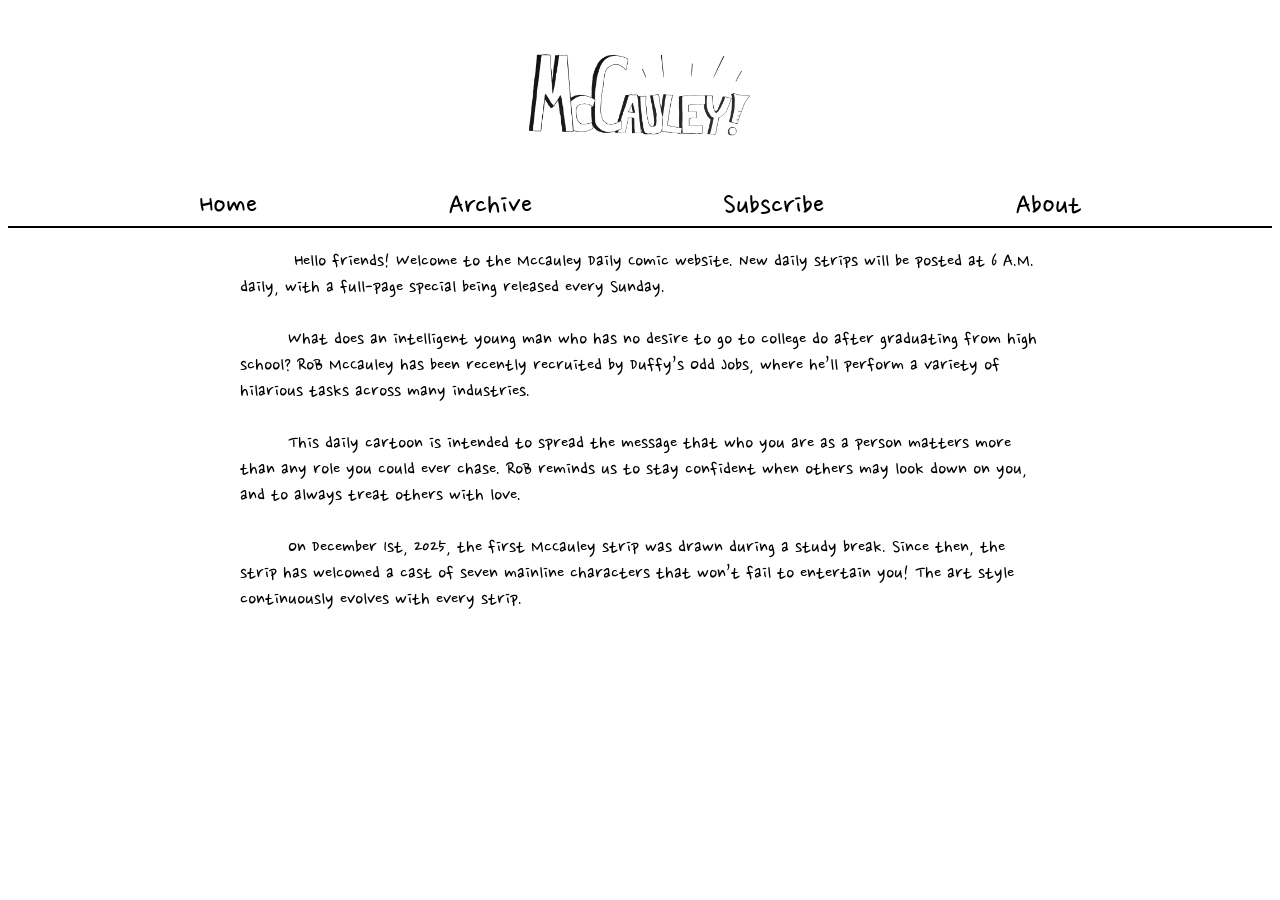
<file: about.html>
<!DOCTYPE html>
<html lang="en">
<head>
    <!-- Google tag (gtag.js) -->
    <script async src="https://www.googletagmanager.com/gtag/js?id=G-VGYLMTVB5C"></script>
    <script>
    window.dataLayer = window.dataLayer || [];
    function gtag(){dataLayer.push(arguments);}
    gtag('js', new Date());

    gtag('config', 'G-VGYLMTVB5C');
    </script>
    
    <meta charset="UTF-8">
    <meta name="viewport" content="width=device-width, initial-scale=1.0">
    <title>McCauley!</title>
    <link rel="shortcut icon" href="media/favicon.ico" type="image/x-icon">
    <link rel="stylesheet" href="css/master.css">
    <link rel="stylesheet" href="css/about.css">
    <script src="js/master.js"></script>
</head>
<body>
    <header>
        <a href="index.html">
            <img id="main-logo" src="media/McCauley-Logo.png" alt="McCauley! Logo">
        </a>
        <nav id="main-nav">
            <a href="index.html">Home</a>
            <a href="archive.html">Archive</a>
            <a href="subscribe.html">Subscribe</a>
            <a href="about.html">About</a>
        </nav>
        <div id="header-line"></div>
    </header>
    <main>
        <p id="about-blurb">         Hello friends! Welcome to the McCauley Daily Comic website. New daily strips will be posted at 6 A.M. daily, with a full-page special being released every Sunday. 

	What does an intelligent young man who has no desire to go to college do after graduating from high school? RoB McCauley has been recently recruited by Duffy’s Odd Jobs, where he’ll perform a variety of hilarious tasks across many industries. 

	This daily cartoon is intended to spread the message that who you are as a person matters more than any role you could ever chase. RoB reminds us to stay confident when others may look down on you, and to always treat others with love.

	On December 1st, 2025, the first McCauley strip was drawn during a study break. Since then, the strip has welcomed a cast of seven mainline characters that won’t fail to entertain you! The art style continuously evolves with every strip.</p>
    </main>
</body>
</html>
</file>
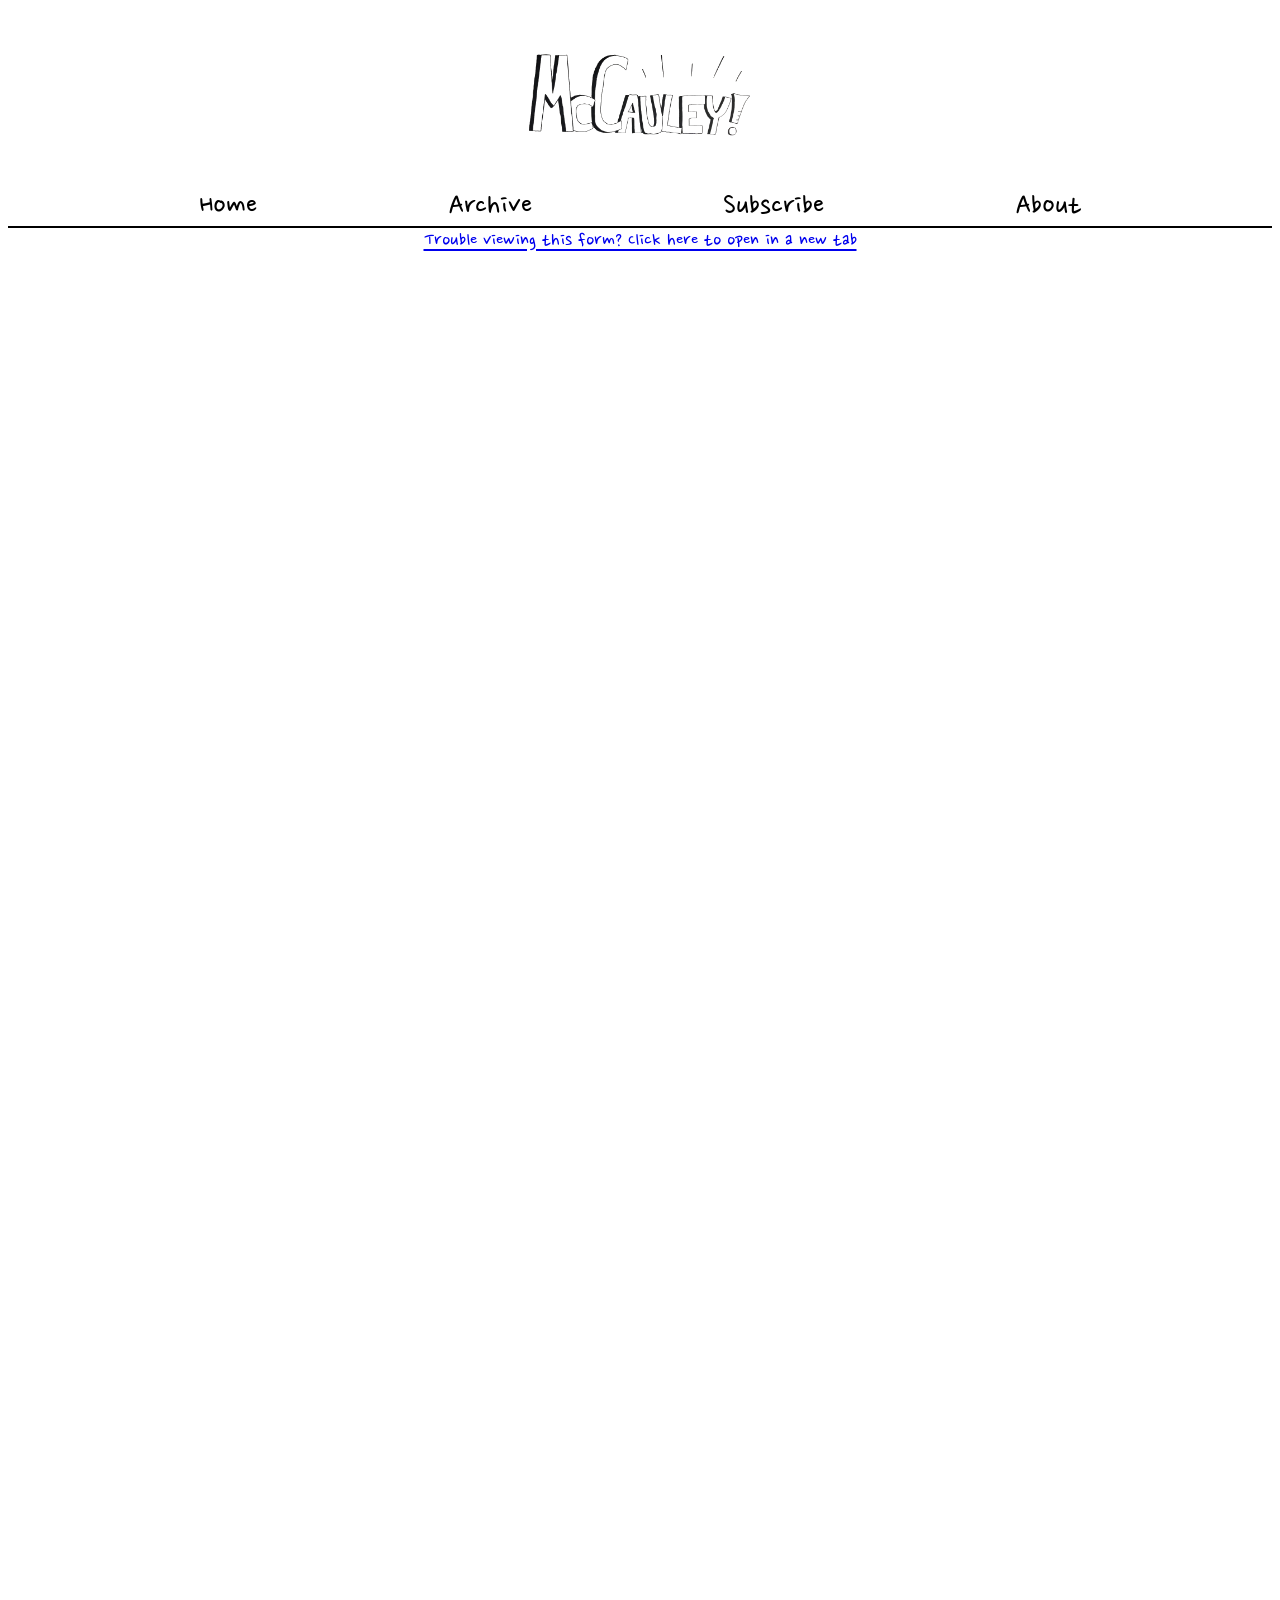
<file: subscribe.html>
<!DOCTYPE html>
<html lang="en">
<head>
    <!-- Google tag (gtag.js) -->
    <script async src="https://www.googletagmanager.com/gtag/js?id=G-VGYLMTVB5C"></script>
    <script>
    window.dataLayer = window.dataLayer || [];
    function gtag(){dataLayer.push(arguments);}
    gtag('js', new Date());

    gtag('config', 'G-VGYLMTVB5C');
    </script>
    
    <meta charset="UTF-8">
    <meta name="viewport" content="width=device-width, initial-scale=1.0">
    <title>McCauley!</title>
    <link rel="shortcut icon" href="media/favicon.ico" type="image/x-icon">
    <link rel="stylesheet" href="css/master.css">
    <script src="js/master.js"></script>
</head>
<body>
    <header>
        <a href="index.html">
            <img id="main-logo" src="media/McCauley-Logo.png" alt="McCauley! Logo">
        </a>
        <nav id="main-nav">
            <a href="index.html">Home</a>
            <a href="archive.html">Archive</a>
            <a href="subscribe.html">Subscribe</a>
            <a href="about.html">About</a>
        </nav>
        <div id="header-line"></div>
    </header>
    <main>
        <a href="https://docs.google.com/forms/d/e/1FAIpQLSdjuaCCHlrCJB6Jzz7Fk-0dLE6QYOsliT5qSX4gG_vyoQ5gig/viewform">Trouble viewing this form? Click here to open in a new tab</a>
        <iframe src="https://docs.google.com/forms/d/e/1FAIpQLSdjuaCCHlrCJB6Jzz7Fk-0dLE6QYOsliT5qSX4gG_vyoQ5gig/viewform?embedded=true" width="100%" height="1800px" frameborder="0" marginheight="0" marginwidth="0">Loading…</iframe>
    </main>
</body>
</html>
</file>
<file: css/master.css>
/* Fonts */
@import url('https://fonts.googleapis.com/css2?family=Nanum+Pen+Script&display=swap');

.nanum-pen-script-regular {
  font-family: "Nanum Pen Script", cursive;
  font-weight: 400;
  font-style: normal;
}

/* Vars */
:root {
    --comic-font: "Nanum Pen Script", sans-serif;
}

/* Main styles */
html {
    font-size: 16pt;
    font-family: var(--comic-font);
}

body {
    display: flex;
    flex-direction: column;
    align-items: center;
}

main {
    width: 100%;
    max-width: 100ch;
    display: flex;
    flex-direction: column;
    align-items: center;
}

/* Header and Nav */
header {
    display: flex;
    flex-direction: column;
    justify-content: center;
    align-items: center;
    flex-wrap: wrap;
    width: 100%;
}

#main-logo {
    height: 4rem;
    margin: 2rem;
}

#header-line {
    background: black;
    height: 2px;
    width: 100%;
}

#main-nav {
    display: flex;
    flex-direction: row;
    justify-content: space-around;
    justify-content: space-evenly;
    width: 100%;
}

#main-nav a {
    text-decoration: none;
    font-size: 1.5rem;
    font-family: var(--comic-font);
    color: black;
}

/* General Styles */
button {
    cursor: pointer;
    font-family: inherit;
}
</file>
<file: css/about.css>
#about-blurb {
    white-space: pre-wrap;
}
</file>
